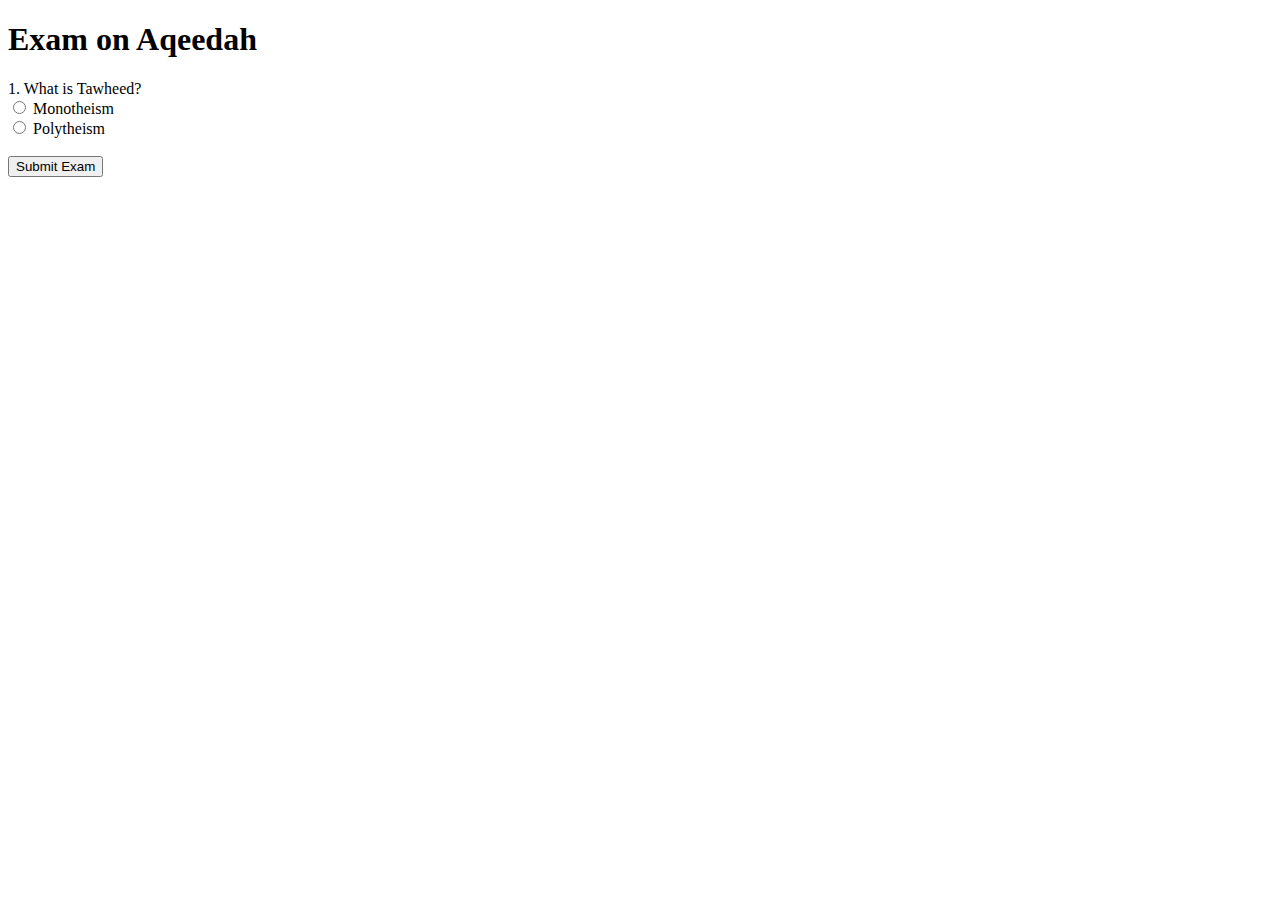
<file: exam-1.html>
<!DOCTYPE html>
<html lang="en">
<head>
    <meta charset="UTF-8">
    <meta name="viewport" content="width=device-width, initial-scale=1.0">
    <title>Exam 1</title>
</head>
<body>
    <h1>Exam on Aqeedah</h1>
    <form id="exam-form">
        <label>1. What is Tawheed?</label><br>
        <input type="radio" name="q1" value="Monotheism"> Monotheism<br>
        <input type="radio" name="q1" value="Polytheism"> Polytheism<br><br>

        <button type="submit">Submit Exam</button>
    </form>

    <script>
        document.getElementById('exam-form').addEventListener('submit', function(event) {
            event.preventDefault();
            alert('Your answers have been submitted.');
        });
    </script>
</body>
</html>
</file>
